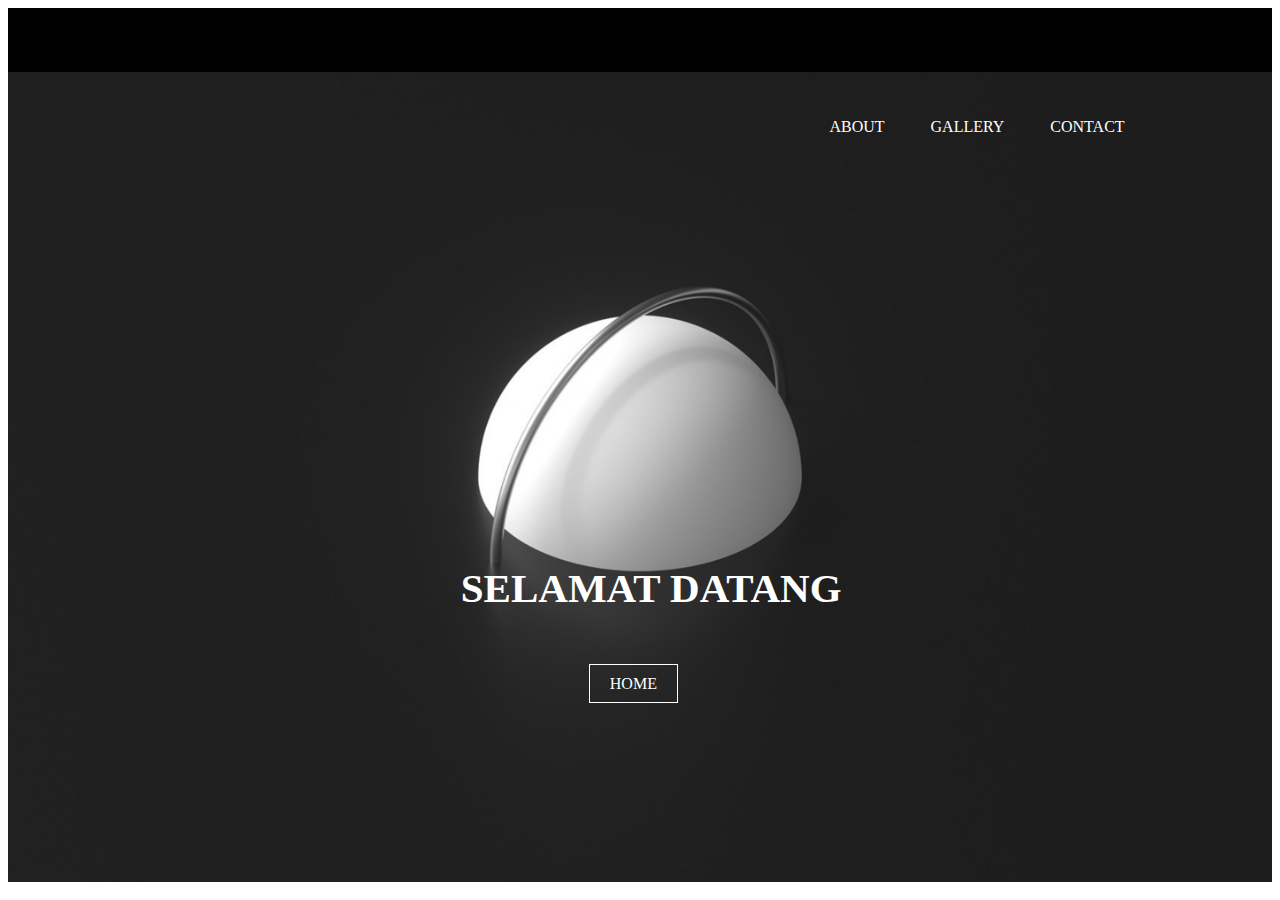
<file: index.html>
<doctype! html>
<html>
<head>
    <title> Website XI-4 Jafriansyah Ilham</title>
    <link rel="stylesheet" type="text/css" href ="style.css">
</head>
<!--header-->
<div class="medsos">
    <div class="container">
        <ul>
            <li><a href="https://www.instagram.com/hasbidamar_/"><i class="fab fa-instagram"></i></a></li>
            <li><a href="https://www.facebook.com/muhammad.damaryana/"><i class="fab fa-facebook"></i></a></li>
            <li><a href="https://twitter.com/MuhammadHasbiD"><i class="fab fa-twitter"></i></a></li>
        </ul>
    </div>
</div>
    <header>
        <div class="container">
            <ul>
                <li><a href="Biodata.html">ABOUT</a></li>
                <li><a href="galery.html">GALLERY</a></li>
                <li><a href="contact.html">CONTACT</a></li>
            </ul>
        </div>

        <div class="title">
            <h1>SELAMAT DATANG</h1>
        </div>

        <div class="button">
          <a href="PJJ.html"class="btn">HOME</a>
        </div>
</body>
</html>
</file>
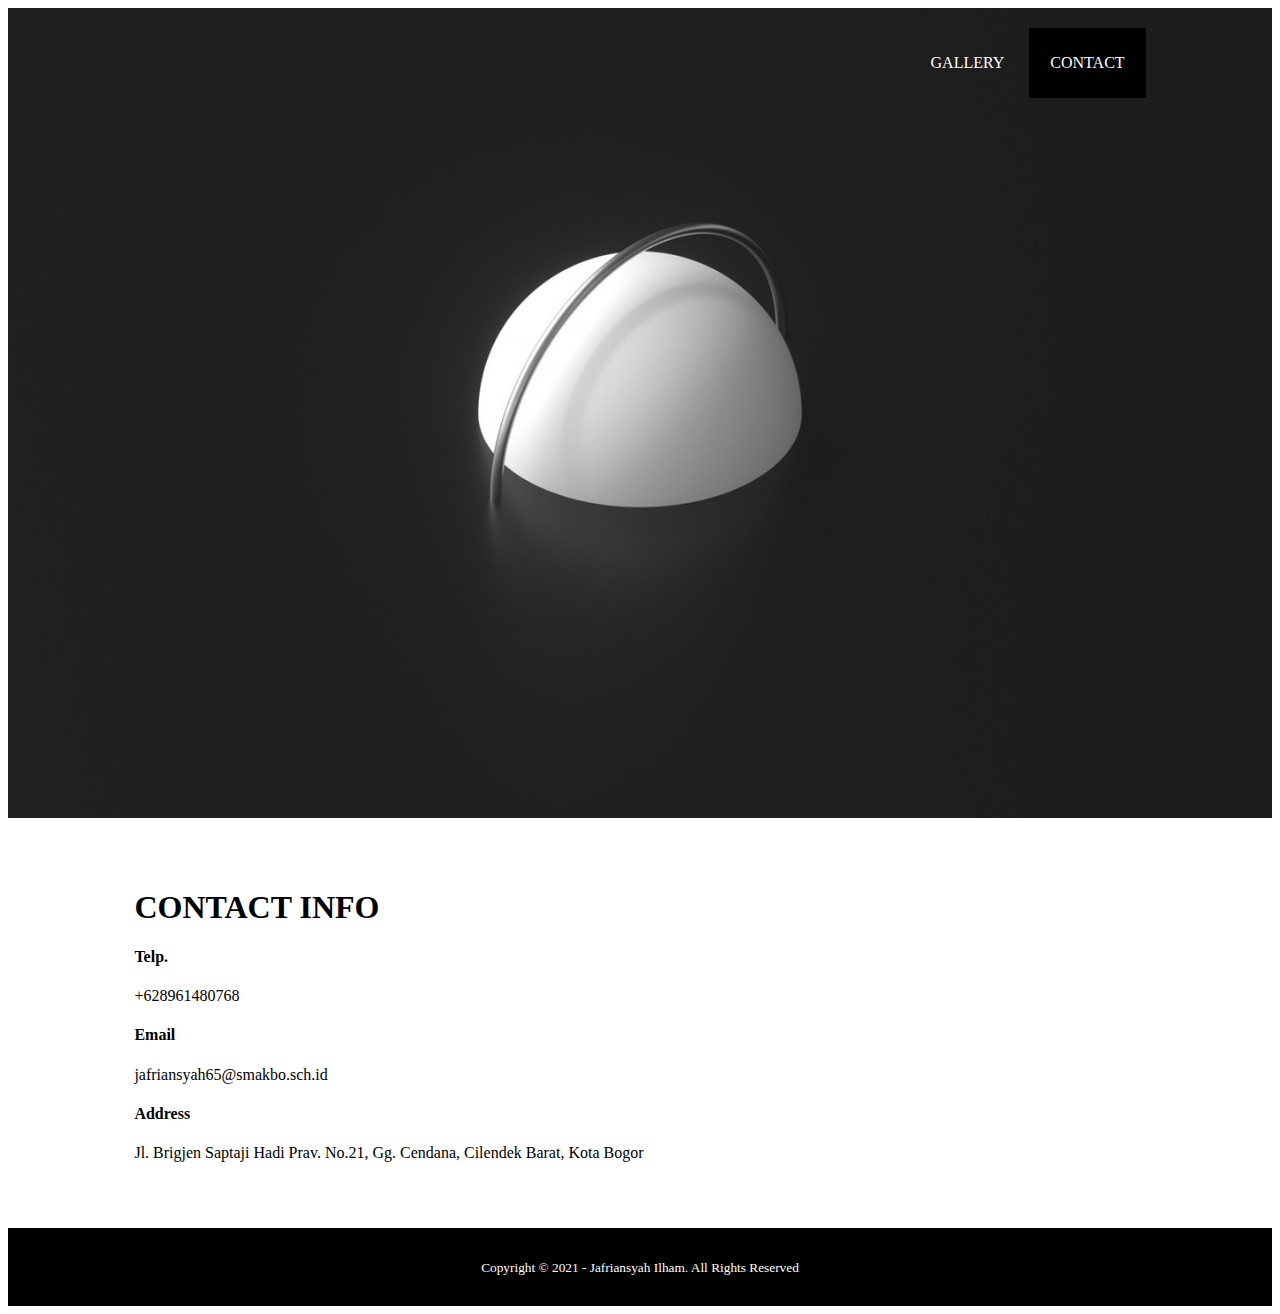
<file: contact.html>
<!DOCTYPE html>
<html>
    <head>
        <meta charset="utf-8">
        <meta name="viewport" content="widt=device-width, initial-scale=1">
        <title>JAPS</title>
        <link rel="stylesheet" type="text/css" href="style.css">
        <link rel="stylesheet" type="text/css" href="https://cdnjs.cloudflare.com/ajax/libs/font-awesome/5.15.3/css/all.min.css">
    </head>
    <body>
    <header>
        <div class="container">
            <h1><a href="index.html"></a></h1>
            <ul>
                <li><a href="galery.html">GALLERY</a></li>
                <li class="active"><a href="contact.html">CONTACT</a></li>
            </ul>
        </div>
    </header>

    <!---contact-->
    <section class="contact">
        <div class="container">
            <h1>CONTACT INFO</h1>
            <div class="box">
                <div class="col-4">
                    <h4>Telp.</h4>
                    <p>+628961480768</p>
            </div>
                 <div class="col-4">
                    <h4>Email</h4>
                    <p>jafriansyah65@smakbo.sch.id</p>
             </div>
             <div class="col-4">
                <h4>Address</h4>
                <p>Jl. Brigjen Saptaji Hadi Prav. No.21, Gg. Cendana, Cilendek Barat, Kota Bogor</p>
        </div>
    </div>
    </div>
    </section>

    <!--footer-->
    <footer>
        <div class="container">
            <small>Copyright &copy; 2021 - Jafriansyah Ilham. All Rights Reserved </small>
        </div>
    </footer>
    </body>
</html>
</file>
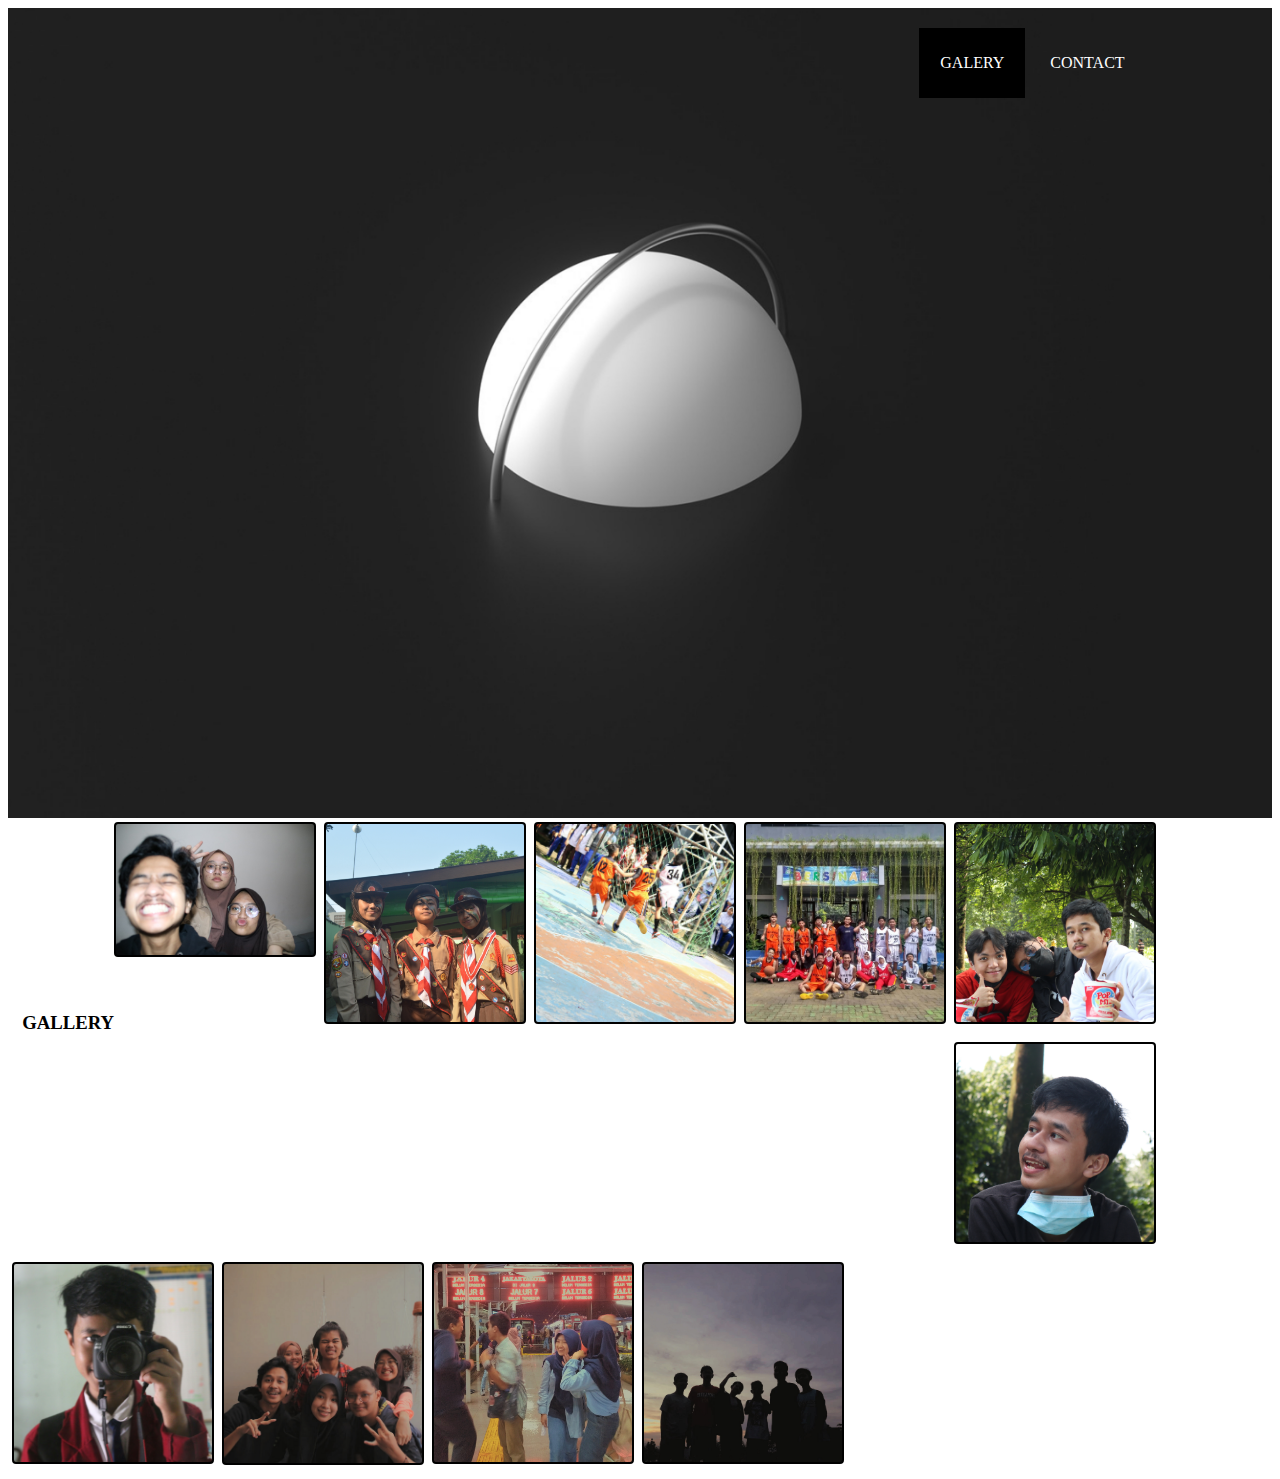
<file: galery.html>
<!DOCTYPE html>
<html>
    <head>
        <meta charset="utf-8">
        <meta name="viewport" content="widt=device-width, initial-scale=1">
        <link rel="stylesheet" type="text/css" href="style.css">
        <link rel="stylesheet" type="text/css" href="https://cdnjs.cloudflare.com/ajax/libs/font-awesome/5.15.3/css/all.min.css">
    </head>
    <body>
<!--header-->
    <header>
        <div class="container">
            <h1><a href="index.html"></a></h1>
            <ul>
                <li class="active"><a href="galery.html">GALERY</a></li>
                <li><a href="contact.html">CONTACT</a></li>
            </ul>
        </div>
    </header>

    <!--gallery-->
    <section class="gallery">
        <div class="container">
            <h3>GALLERY</h3>
        </div>
    </section>

    <div class="gallery">
        <img src="IMG-20201107-WA0050.jpg">
    </div>

    <div class="gallery">
        <img src="IMG_20210606_142205.jpg">
    </div>

    <div class="gallery">
        <img src="IMG_20210606_142221.jpg">
    </div>

    <div class="gallery">
        <img src="IMG_20210606_142247.jpg">
    </div>

    <div class="gallery">
        <img src="IMG_20210606_143428.jpg">
    </div>

    <div class="gallery">
        <img src="IMG_20210606_143441.jpg">
    </div>

    <div class="gallery">
        <img src="IMG_20210606_144727.jpg">
    </div>

    <div class="gallery">
        <img src="2021-03-12 08.00.59 1.jpg">
    </div>

    <div class="gallery">
        <img src="2021-03-12 08.07.43 1.jpg">
    </div>

    <div class="gallery">
        <img src="2021-03-12 08.18.13 1.jpg">
    </div>
    
    </body>
</html>
</file>
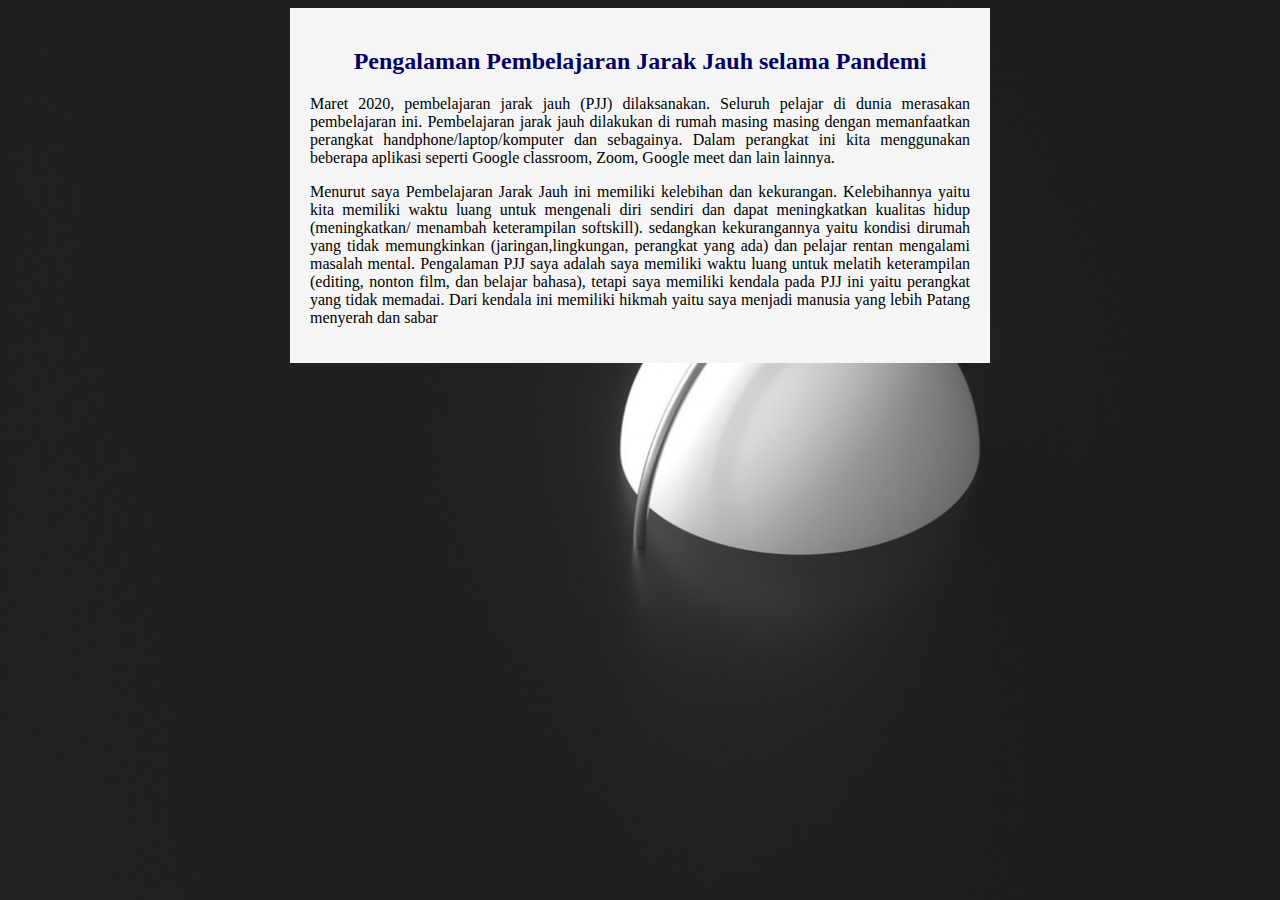
<file: PJJ.html>
<doctype html>
    <html>
    <head>
        <title> Pengalaman Pembelajaran Jarak Jauh selama Pandemi</title>
        <link rel="Stylesheet" type="text/css" href="PJJstyle.css">
    </head>
    <body>
            <div class="background">
            <div class="isi">
        <h2 align= "center" id="t02"> Pengalaman Pembelajaran Jarak Jauh selama Pandemi</h2>
    <p> Maret 2020, pembelajaran jarak jauh (PJJ) dilaksanakan. Seluruh pelajar di dunia
    merasakan pembelajaran ini. Pembelajaran jarak jauh dilakukan di rumah masing masing dengan memanfaatkan perangkat handphone/laptop/komputer dan sebagainya. Dalam perangkat ini kita menggunakan beberapa aplikasi seperti Google classroom, Zoom, Google meet dan lain lainnya.</p>
    <p> Menurut saya Pembelajaran Jarak Jauh ini memiliki kelebihan dan kekurangan. Kelebihannya yaitu kita memiliki waktu luang untuk mengenali diri sendiri dan dapat meningkatkan kualitas hidup (meningkatkan/ menambah keterampilan softskill). sedangkan
    kekurangannya yaitu kondisi dirumah yang tidak memungkinkan (jaringan,lingkungan, perangkat yang ada) dan pelajar rentan mengalami masalah mental. Pengalaman PJJ saya adalah saya memiliki waktu luang untuk melatih keterampilan (editing, nonton film, dan belajar bahasa), tetapi saya memiliki kendala pada PJJ ini yaitu perangkat yang tidak memadai. Dari kendala ini memiliki hikmah yaitu saya menjadi manusia yang lebih Patang menyerah dan sabar </p>
    </div>
    </div>
    </body>
    </html>
</file>
<file: style.css>
border-style {
	margin: 0px; 
	padding: 0px; 
	font-family: century gothic;
}

header {
	background-image:url(bulad.jpg); 
	height: 90vh; 
	background-size:cover; 
	background-position:center;
}

ul {
	list-style-type: none; 
	float: right; 
	margin-top: 20px;
}

ul li { 
	display: inline-block;
}

ul li a {
	text-decoration: none; 
	color: white; 
	padding: 5px 20px; 
	border: 1px solid transparent; 
	transition: 0,5s;
}

ul li.active a { 
	background-color: black; 
	color: white;
}

.main{ 
	max-width: 1200px; 
	margin: auto;
}

.title { 
	position: absolute; 
	top: 58%; 
	left: 36%; 
	transform: translate (-50%, -50%);
}

.title h1 { 
	color: white; 
	font-size: 41px; 
	text-decoration: none;
}

.button { 
	position: absolute; 
	top: 75%; 
	left: 46%; 
	color: white;
	transform: translate (-50%, -50%);
}

.btn { 
	border: 1px solid white; 
	padding: 10px 20px;
	color: white;
	text-decoration: none;
	transition: 0,5s;
}

.btn:hover { 
	background-color: white; 
	color: white;
}
{
    padding:0;
    margin:0;
    font-family: sans-serif;
}
a{
    color: inherit ;
    text-decoration: none;
}
.medsos{
    padding:5px 0;
    background-color: black
}
.medsos ul li {
    display: inline-block;
    color: beige;
    margin-right: 10px;
}
.container {
    width: 80%;
    margin:0 auto;
}
.container:after{
    content: "";
    display: block;
    clear: both;
}
header h1{
    float: left;
    padding:15px 0px;
    color: black;
}
header ul{
    float: right;
}
header ul li {
    display: inline-block;
}
header ul li a {
    padding:25px 20px;
    display: inline-block;
}
header ul li a:hover {
    background-color:black;
    color: ivory;
}
.active{
    background-color:black;
    color: ivory;
}
.banner{
    height: 60vh;
    background-image: url(bg.JPG) ;
    background-size: cover;
    position: relative;
    display: flex;
    justify-content: center;
    align-items: center;
}
.banner :after{
    content: "";
    display: block;
    position: absolute;
    top: 0px;
    right: 0px;
    left: 0px;
    bottom:0px;
}
.banner h2{
    color:white;
    z-index: 5;
    padding:20px 25px ;
    border: 3px solid white;
}
section{
    padding: 50px 0;
}
section h3{
    text-align: center;
}
img {
    display: block;
    margin-left: auto;
    margin-right: auto;
    margin-bottom: 10px;
    outline-style: auto;
}
table {
    font-family: Arial, Helvetica, sans-serif;
    border-collapse: collapse;
    width: 100%;
    color:hsl(249, 96%, 27%);
    border-style: dotted;
}
section h3{
    text-align: center;
    padding: 120px 0;
    color: black;
    margin-bottom: 20px ;
}
.about{
    color: cadetblue;
    line-height: 25px;
}
footer{
    padding: 30px 0;
    background-color: black;
    color: white;
    text-align: center;
}
.label{
    background-color: black;
    color: white;
}
.gallery{
    margin: 5px;
    width: auto;
    float: inline-start;
}
.gallery img {
    width: 200px;
    height: auto;
}
table {
    font-family: Arial, Helvetica, sans-serif;
    border-collapse: collapse;
    width: 100%;
    color: hsl(249, 96%, 27%);;
    border-style: solid;
}
td, th {
    background-color: gainsboro;
    border: 5px solid black;
    text-align: center;
    padding: 10px;
}
tr:nth-child(even) {
    background-color:#dddddd;
}
</file>
<file: PJJstyle.css>
#t01{
	background-color: #ffffcc
}
#t02{
	color: #000066
}
title {
	text-align: center
}
body {
	background-image: url(bulad.jpg);
	background-size:cover; 
}
.background { 
	width : 700px; margin:auto; background-color: whitesmoke;
}
.isi{
	padding: 20px
}
.isi p{ 
	text-align: justify
}
</file>
